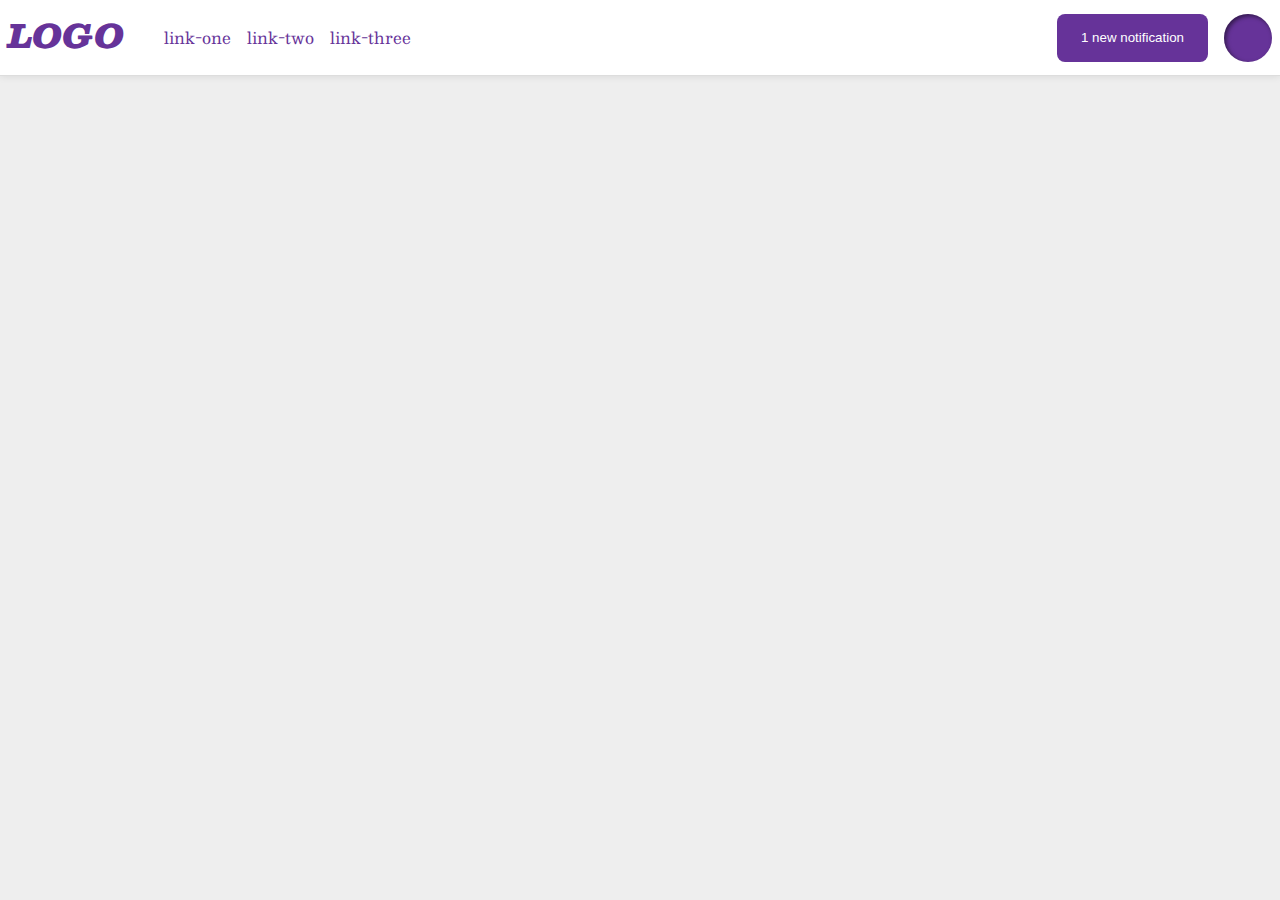
<file: foundations/flex/03-flex-header-2/index.html>
<!DOCTYPE html>
<html lang="en">
  <head>
    <meta charset="UTF-8">
    <meta http-equiv="X-UA-Compatible" content="IE=edge">
    <meta name="viewport" content="width=device-width, initial-scale=1.0">
    <title>Flex Header 2</title>
    <link rel="stylesheet" href="style.css">
  </head>
  <body>
    <div class="header">
      <div class="left-header">
        <div class="logo">
          LOGO
        </div>
        <ul class="links">
          <li><a href="https://google.com">link-one</a></li>
          <li><a href="https://google.com">link-two</a></li>
          <li><a href="https://google.com">link-three</a></li>
        </ul>
      </div>
      <div class="right-header">
        <button class="notifications">
          1 new notification
        </button>
        <div class="profile-image"></div>
      </div>
    </div>
  </body>
</html>
</file>
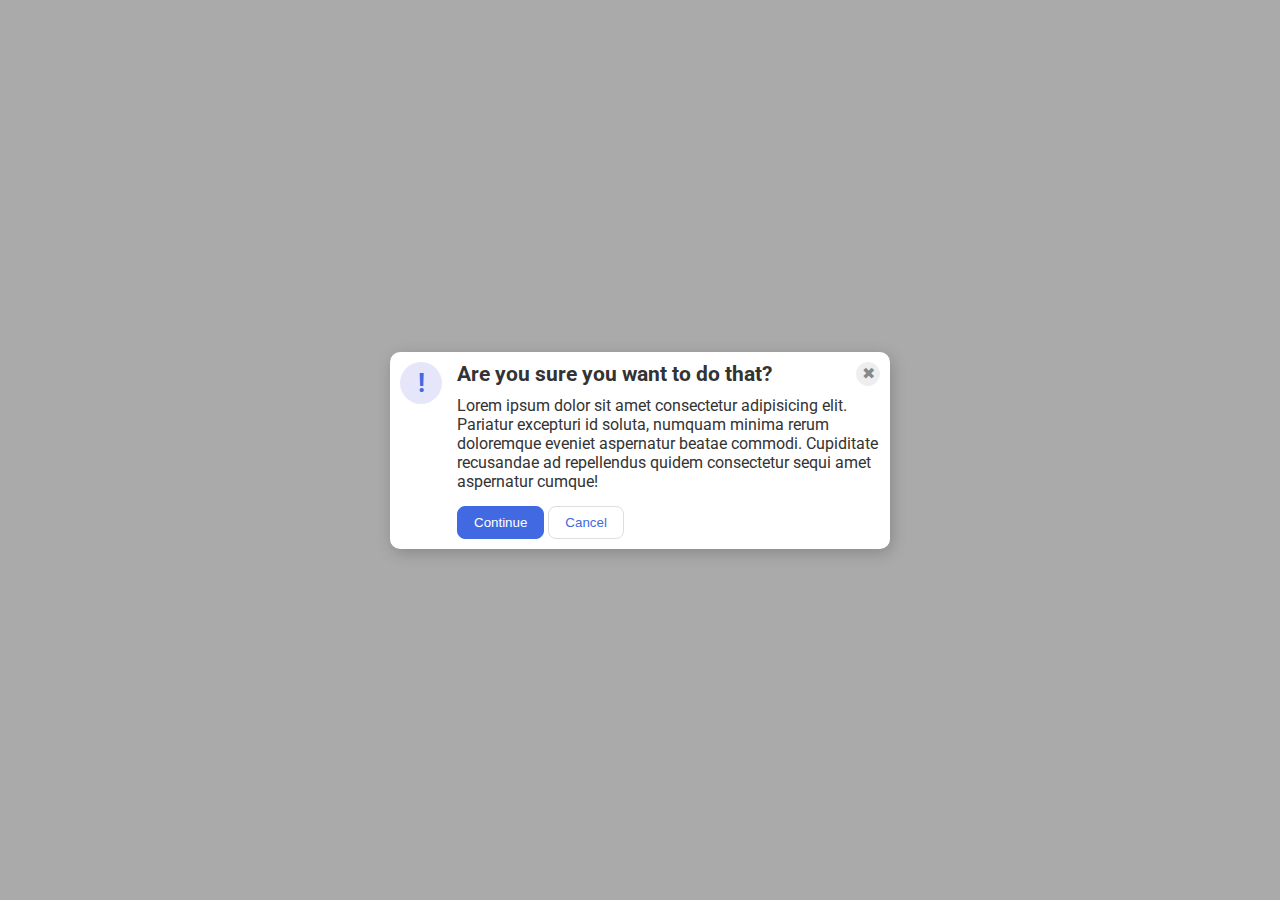
<file: foundations/flex/05-flex-modal/index.html>
<!DOCTYPE html>
<html lang="en">
  <head>
    <meta charset="UTF-8">
    <meta http-equiv="X-UA-Compatible" content="IE=edge">
    <meta name="viewport" content="width=device-width, initial-scale=1.0">
    <link rel="stylesheet" href="style.css">
    <title>Modal</title>
  </head>
  <body>
    <div class="modal">
      <div class="icon">!</div>
      <div class="container">
        <div class="header">Are you sure you want to do that?
          <button class="close-button">✖</button>
        </div>
        <div class="text">Lorem ipsum dolor sit amet consectetur adipisicing elit. Pariatur excepturi id soluta, numquam minima rerum doloremque eveniet aspernatur beatae commodi. Cupiditate recusandae ad repellendus quidem consectetur sequi amet aspernatur cumque!</div>
        <button class="continue">Continue</button>
        <button class="cancel">Cancel</button>
      </div>
    </div>
  </body>
</html>
</file>
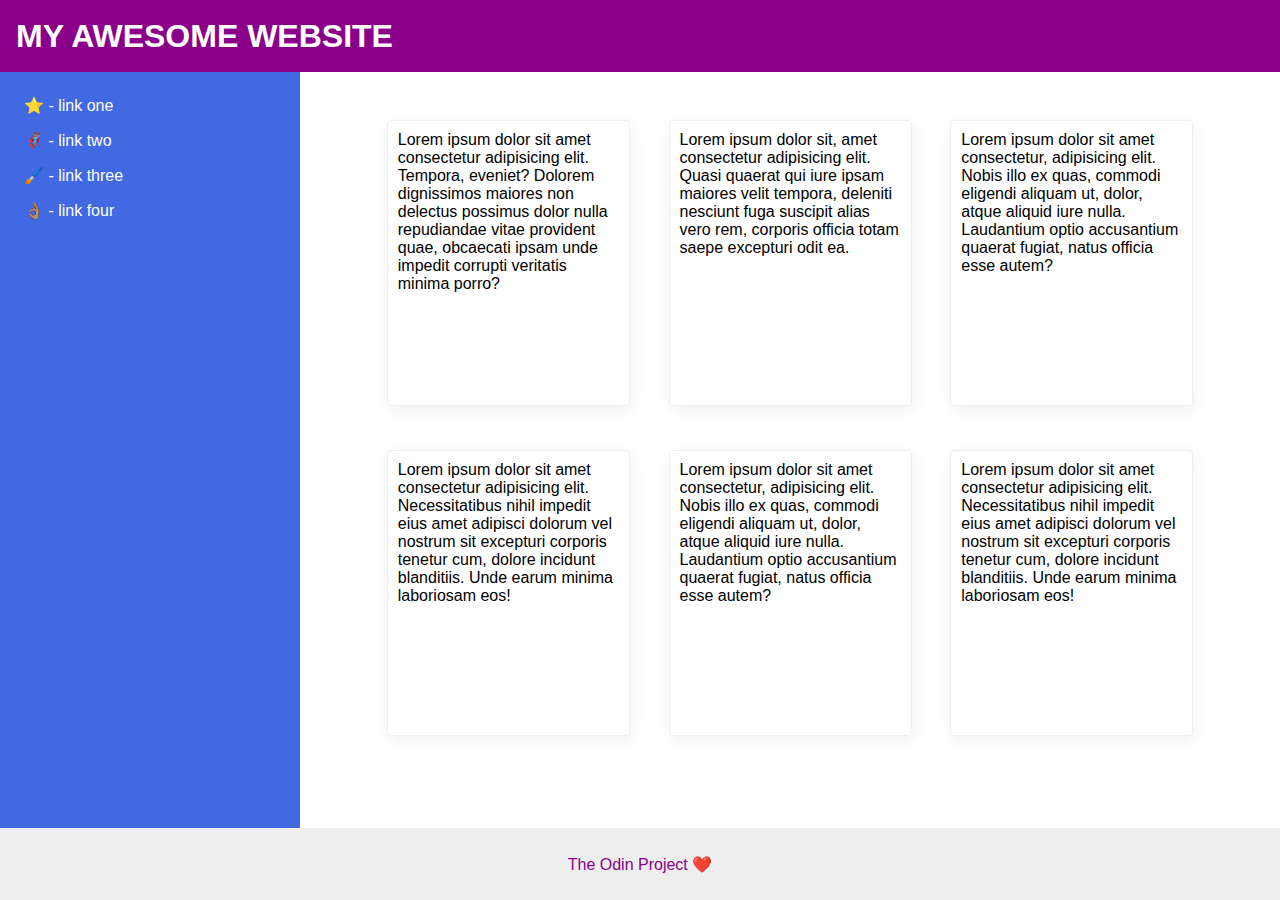
<file: foundations/flex/07-flex-layout-2/index.html>
<!DOCTYPE html>
<html lang="en">
  <head>
    <meta charset="UTF-8">
    <meta http-equiv="X-UA-Compatible" content="IE=edge">
    <meta name="viewport" content="width=device-width, initial-scale=1.0">
    <title>The Holy Grail</title>
    <link rel="stylesheet" href="style.css">
  </head>
  <body>
    <div class="header">
      <h1>MY AWESOME WEBSITE</h1>
    </div>
    
    <div class="content">
      <div class="sidebar">
        <ul>
          <li><a href="#">⭐ - link one</a></li>
          <li><a href="#">🦸🏽‍♂️ - link two</a></li>
          <li><a href="#">🖌️ - link three</a></li>
          <li><a href="#">👌🏽 - link four</a></li>
        </ul>
      </div>
  
      <div class="cards">
        <div class="card">Lorem ipsum dolor sit amet consectetur adipisicing elit. Tempora, eveniet? Dolorem dignissimos maiores non delectus possimus dolor nulla repudiandae vitae provident quae, obcaecati ipsam unde impedit corrupti veritatis minima porro?</div>
        <div class="card">Lorem ipsum dolor sit, amet consectetur adipisicing elit. Quasi quaerat qui iure ipsam maiores velit tempora, deleniti nesciunt fuga suscipit alias vero rem, corporis officia totam saepe excepturi odit ea.</div>
        <div class="card">Lorem ipsum dolor sit amet consectetur, adipisicing elit. Nobis illo ex quas, commodi eligendi aliquam ut, dolor, atque aliquid iure nulla. Laudantium optio accusantium quaerat fugiat, natus officia esse autem?</div>
        <div class="card">Lorem ipsum dolor sit amet consectetur adipisicing elit. Necessitatibus nihil impedit eius amet adipisci dolorum vel nostrum sit excepturi corporis tenetur cum, dolore incidunt blanditiis. Unde earum minima laboriosam eos!</div>
        <div class="card">Lorem ipsum dolor sit amet consectetur, adipisicing elit. Nobis illo ex quas, commodi eligendi aliquam ut, dolor, atque aliquid iure nulla. Laudantium optio accusantium quaerat fugiat, natus officia esse autem?</div>
        <div class="card">Lorem ipsum dolor sit amet consectetur adipisicing elit. Necessitatibus nihil impedit eius amet adipisci dolorum vel nostrum sit excepturi corporis tenetur cum, dolore incidunt blanditiis. Unde earum minima laboriosam eos!</div>
      </div>
    </div>
    
    <div class="footer">
      The Odin Project ❤️
    </div>
  </body>
</html>
</file>
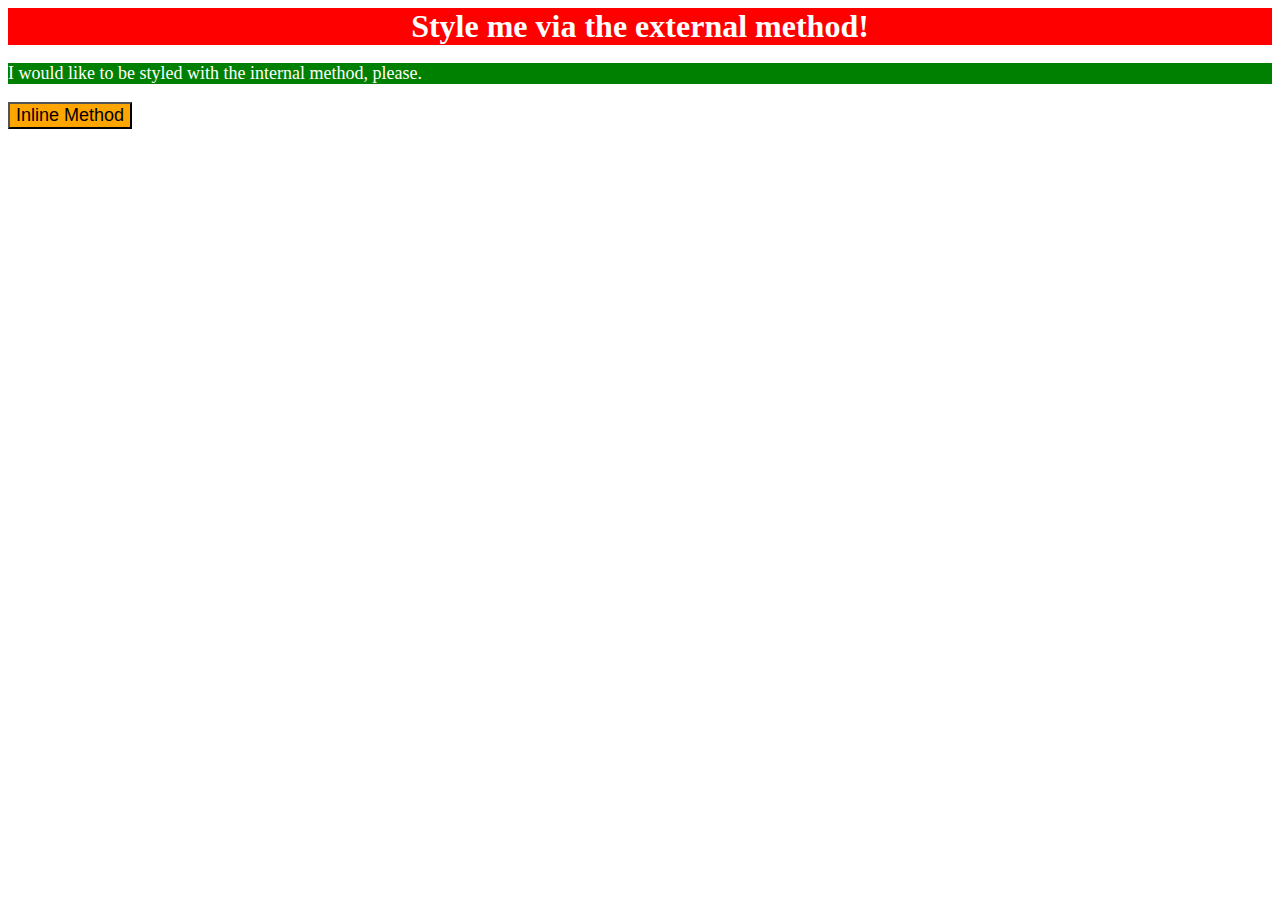
<file: foundations/intro-to-css/01-css-methods/index.html>
<!DOCTYPE html>
<html lang="en">
  <head>
    <meta charset="UTF-8">
    <meta http-equiv="X-UA-Compatible" content="IE=edge">
    <meta name="viewport" content="width=device-width, initial-scale=1.0">
    <title>Methods for Adding CSS</title>
    <link rel="stylesheet" href="style.css">
    <style>
      p {
        background-color: green;
        color: white;
        font-size: 18px;
      }
    </style>
  </head>
  <body>
    <div>Style me via the external method!</div>
    <p>I would like to be styled with the internal method, please.</p>
    <button style="background-color: orange; font-size: 18px;">Inline Method</button>
  </body>
</html>
</file>
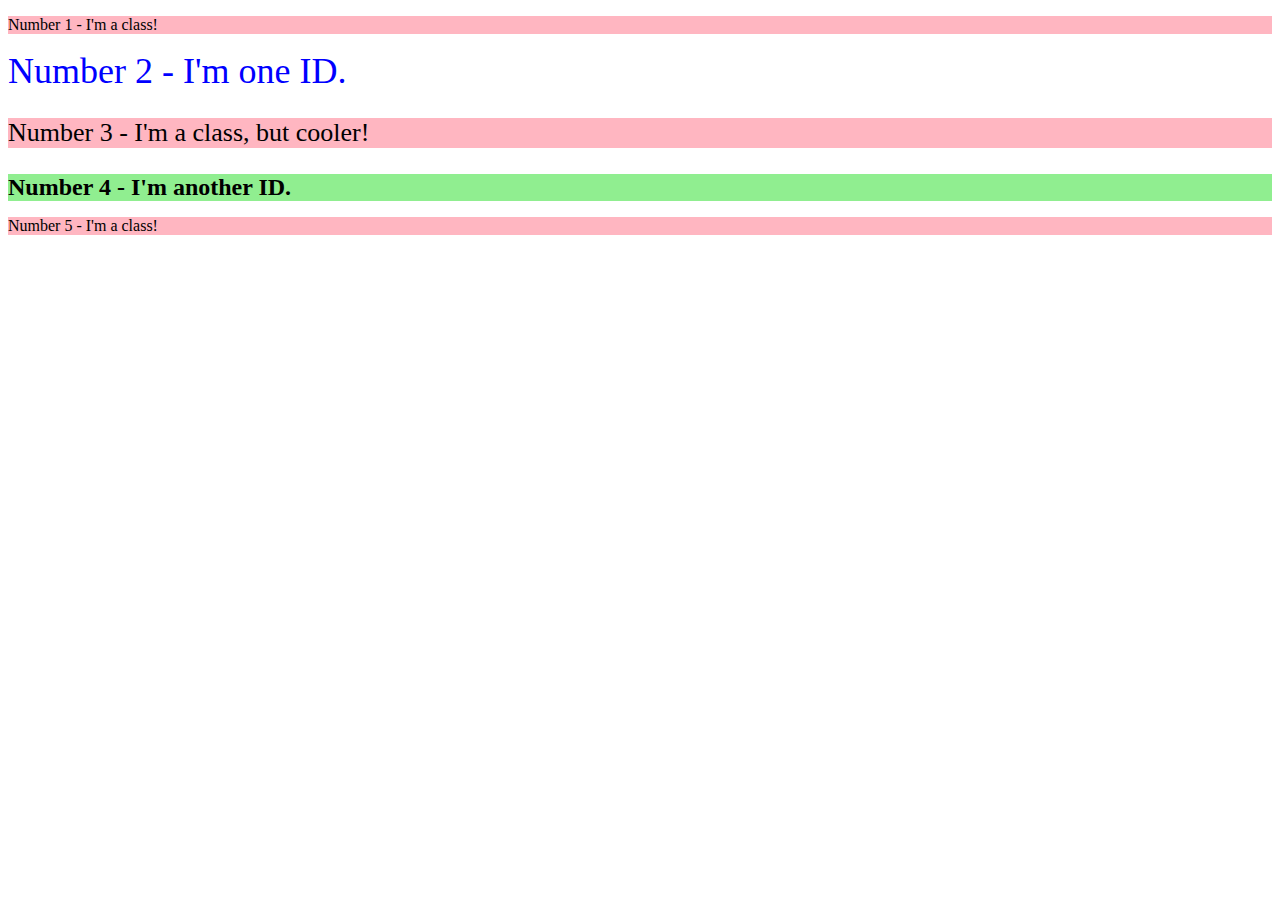
<file: foundations/intro-to-css/02-class-id-selectors/index.html>
<!DOCTYPE html>
<html lang="en">
  <head>
    <meta charset="UTF-8">
    <meta http-equiv="X-UA-Compatible" content="IE=edge">
    <meta name="viewport" content="width=device-width, initial-scale=1.0">
    <title>Class and ID Selectors</title>
    <link rel="stylesheet" href="style.css">
  </head>
  <body>
    <p class="odd">Number 1 - I'm a class!</p>
    <div id="num-2">Number 2 - I'm one ID.</div>
    <p class="odd num-3">Number 3 - I'm a class, but cooler!</p>
    <div id="num-4">Number 4 - I'm another ID.</div>
    <p class="odd">Number 5 - I'm a class!</p>
  </body>
</html>
</file>
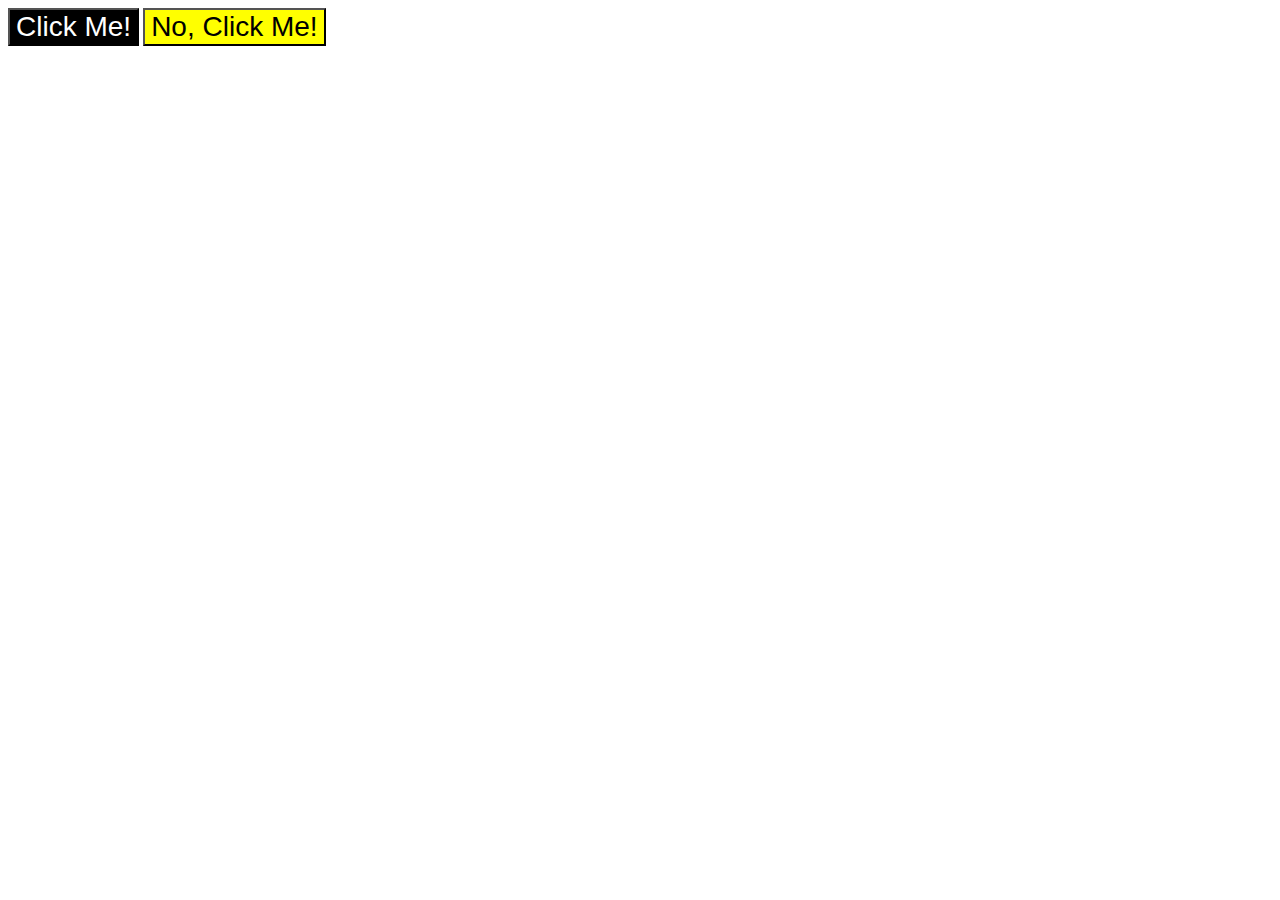
<file: foundations/intro-to-css/03-grouping-selectors/index.html>
<!DOCTYPE html>
<html lang="en">
  <head>
    <meta charset="UTF-8">
    <meta http-equiv="X-UA-Compatible" content="IE=edge">
    <meta name="viewport" content="width=device-width, initial-scale=1.0">
    <title>Grouping Selectors</title>
    <link rel="stylesheet" href="style.css">
  </head>
  <body>
    <button class="first">Click Me!</button>
    <button class="second">No, Click Me!</button>
  </body>
</html>
</file>
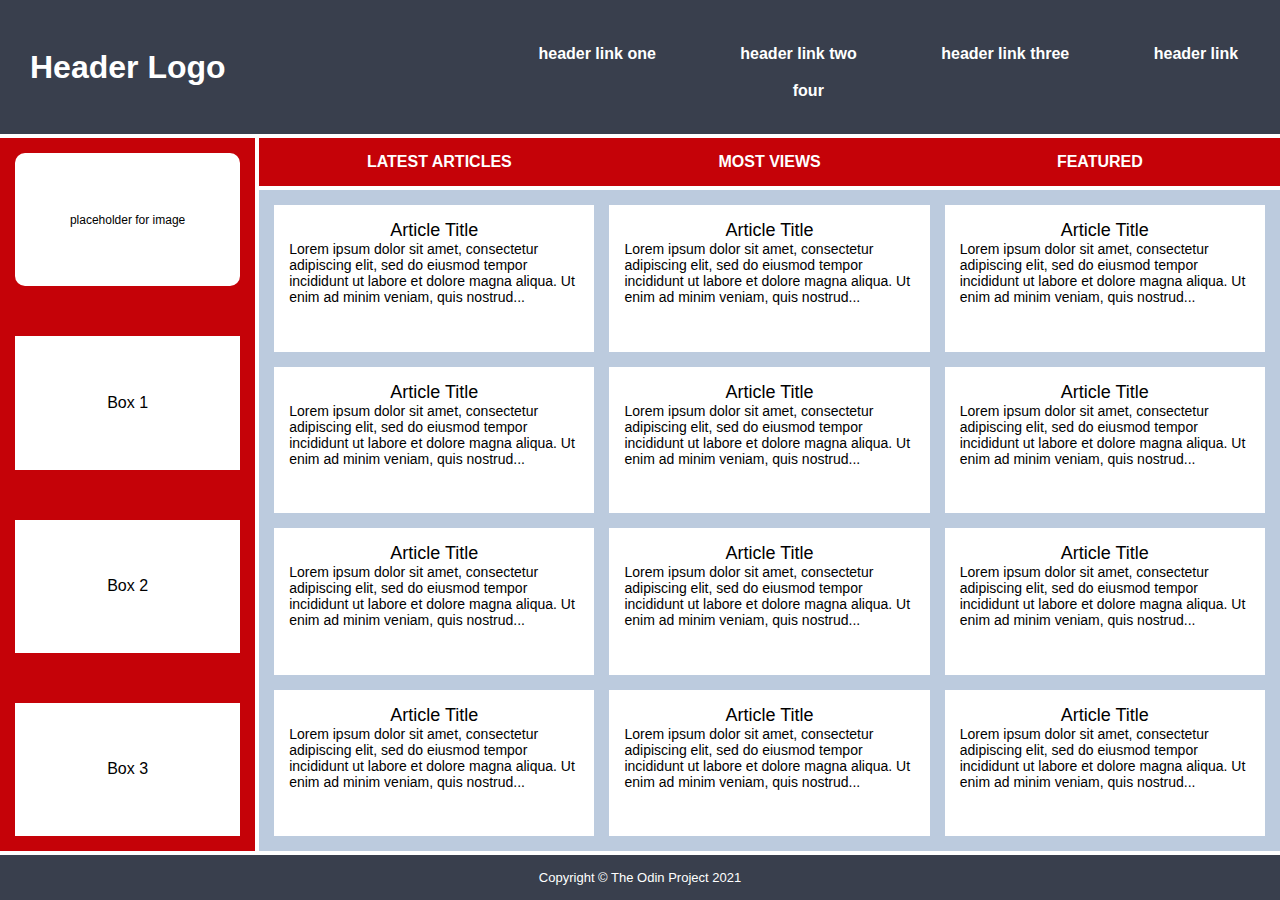
<file: intermediate-html-css/advanced-grid/02-holy-grail-mockup/index.html>
<!DOCTYPE html>
<html lang="en">
  <head>
    <meta charset="UTF-8">
    <meta http-equiv="X-UA-Compatible" content="IE=edge">
    <meta name="viewport" content="width=device-width, initial-scale=1.0">
    <title>Holy Grail Mockup</title>
    <link rel="stylesheet" href="style.css">
  </head>
  <body>
    <div class="container">

      <div class="header">
        <div class="logo">Header Logo</div>
        <div class="menu">
          <ul>
            <li>header link one</li>
            <li>header link two</li>
            <li>header link three</li>
            <li>header link four</li>
          </ul>
        </div>
      </div>

      <div class="sidebar">
        <div class="photo">
          <p>placeholder for image</p>    
        </div>
        <div class="side-content"><p>Box 1</p>
        </div>
        <div class="side-content"><p>Box 2</p>
        </div>
        <div class="side-content"><p>Box 3</p>
        </div>
      </div>

      <div class="nav">
        <ul>
          <li>Latest Articles</li>
          <li>Most Views</li>
          <li>Featured</li>
        </ul>
      </div>

      <div class="article">
        <div class="card">
          <p class="title">Article Title</p>
          <p>Lorem ipsum dolor sit amet, consectetur adipiscing elit, sed do eiusmod tempor incididunt ut labore et dolore magna aliqua. Ut enim ad minim veniam, quis nostrud...</p>
        </div>
        <div class="card">
          <p class="title">Article Title</p>
          <p>Lorem ipsum dolor sit amet, consectetur adipiscing elit, sed do eiusmod tempor incididunt ut labore et dolore magna aliqua. Ut enim ad minim veniam, quis nostrud...</p>
        </div>
        <div class="card">
          <p class="title">Article Title</p>
          <p>Lorem ipsum dolor sit amet, consectetur adipiscing elit, sed do eiusmod tempor incididunt ut labore et dolore magna aliqua. Ut enim ad minim veniam, quis nostrud...</p>
        </div>
        <div class="card">
          <p class="title">Article Title</p>
          <p>Lorem ipsum dolor sit amet, consectetur adipiscing elit, sed do eiusmod tempor incididunt ut labore et dolore magna aliqua. Ut enim ad minim veniam, quis nostrud...</p>
        </div>
        <div class="card">
          <p class="title">Article Title</p>
          <p>Lorem ipsum dolor sit amet, consectetur adipiscing elit, sed do eiusmod tempor incididunt ut labore et dolore magna aliqua. Ut enim ad minim veniam, quis nostrud...</p>
        </div>
        <div class="card">
          <p class="title">Article Title</p>
          <p>Lorem ipsum dolor sit amet, consectetur adipiscing elit, sed do eiusmod tempor incididunt ut labore et dolore magna aliqua. Ut enim ad minim veniam, quis nostrud...</p>
        </div>
        <div class="card">
          <p class="title">Article Title</p>
          <p>Lorem ipsum dolor sit amet, consectetur adipiscing elit, sed do eiusmod tempor incididunt ut labore et dolore magna aliqua. Ut enim ad minim veniam, quis nostrud...</p>
        </div>
        <div class="card">
          <p class="title">Article Title</p>
          <p>Lorem ipsum dolor sit amet, consectetur adipiscing elit, sed do eiusmod tempor incididunt ut labore et dolore magna aliqua. Ut enim ad minim veniam, quis nostrud...</p>
        </div>
        <div class="card">
          <p class="title">Article Title</p>
          <p>Lorem ipsum dolor sit amet, consectetur adipiscing elit, sed do eiusmod tempor incididunt ut labore et dolore magna aliqua. Ut enim ad minim veniam, quis nostrud...</p>
        </div>
        <div class="card">
          <p class="title">Article Title</p>
          <p>Lorem ipsum dolor sit amet, consectetur adipiscing elit, sed do eiusmod tempor incididunt ut labore et dolore magna aliqua. Ut enim ad minim veniam, quis nostrud...</p>
        </div>
        <div class="card">
          <p class="title">Article Title</p>
          <p>Lorem ipsum dolor sit amet, consectetur adipiscing elit, sed do eiusmod tempor incididunt ut labore et dolore magna aliqua. Ut enim ad minim veniam, quis nostrud...</p>
        </div>
        <div class="card">
          <p class="title">Article Title</p>
          <p>Lorem ipsum dolor sit amet, consectetur adipiscing elit, sed do eiusmod tempor incididunt ut labore et dolore magna aliqua. Ut enim ad minim veniam, quis nostrud...</p>
        </div>
      </div>

      <div class="footer">
        <p>Copyright © The Odin Project 2021</p>
      </div>
      
    </div>
  </body>
</html>
</file>
<file: foundations/flex/03-flex-header-2/style.css>
/* this is some magical font-importing.  
you'll learn about it later. */
@import url('https://fonts.googleapis.com/css2?family=Besley:ital,wght@0,400;1,900&display=swap');

body {
  margin: 0;
  background: #eee;
  font-family: Besley, serif;
}

.header {
  background: white;
  border-bottom: 1px solid #ddd;
  box-shadow: 0 0 8px rgba(0,0,0,.1);
  display: flex;
  justify-content: space-between;
  align-items: center;
}

.profile-image {
  background: rebeccapurple;
  box-shadow: inset 2px 2px 4px rgba(0,0,0,.5);
  border-radius: 50%;
  width: 48px;
  height: 48px;
}

.logo {
  color: rebeccapurple;
  font-size: 32px;
  font-weight: 900;
  font-style: italic;
}

button {
  border: none;
  border-radius: 8px;
  background: rebeccapurple;
  color: white;
  padding: 8px 24px;
}

a {
  /* this removes the line under our links */
  text-decoration: none;
  color: rebeccapurple;
}

ul {
  list-style-type: none;
}

.left-header, .right-header {
  display: flex;
  margin: 8px;
}

.right-header {
  gap: 16px;
}

.links {
  display: flex;
  gap: 16px;
}
</file>
<file: foundations/flex/05-flex-modal/style.css>
@import url('https://fonts.googleapis.com/css2?family=Roboto:wght@400;700&display=swap');

html, body {
  height: 100%;
}

body {
  font-family: Roboto, sans-serif;
  margin: 0;
  background: #aaa;
  color: #333;
  /* I'll give you this one for free lol */
  display: flex;
  align-items: center;
  justify-content: center;
}

.modal {
  background: white;
  width: 480px;
  border-radius: 10px;
  box-shadow: 2px 4px 16px rgba(0,0,0,.2);
  padding: 10px;
  display: flex;
  justify-content: space-around;
  gap: 15px;
}

.icon {
  color: royalblue;
  font-size: 26px;
  font-weight: 700;
  background: lavender;
  width: 42px;
  height: 42px;
  border-radius: 50%;
  display: flex;
  align-items: center;
  justify-content: center;
  flex-shrink: 0;
}

.close-button {
  background: #eee;
  border-radius: 50%;
  color: #888;
  font-weight: 400;
  font-size: 16px;
  height: 24px;
  width: 24px;
  display: flex;
  align-items: center;
  justify-content: center;
  border: 1px solid #eee;
  padding: 0;
  margin-left: auto;
}

button {
  cursor: pointer;
  padding: 8px 16px;
  border-radius: 8px;
}

button.continue {
  background: royalblue;
  border: 1px solid royalblue;
  color: white;
}

button.cancel {
  background: white;
  border: 1px solid #ddd;
  color: royalblue;
}

.header {
  display: flex;
  font-weight: bold;
  font-size: 1.3em;
  margin-bottom: 10px;
}

.text {
  margin-bottom: 15px;
}
</file>
<file: foundations/flex/07-flex-layout-2/style.css>
body {
  font-family: -apple-system, BlinkMacSystemFont, 'Segoe UI', Roboto, Oxygen, Ubuntu, Cantarell, 'Open Sans', 'Helvetica Neue', sans-serif;
  margin: 0;
  min-height: 100vh;
  display: flex;
  flex-direction: column;
  justify-content: space-between;
}

.header {
  height: 72px;
  background: darkmagenta;
  color: white;
}

.footer {
  height: 72px;
  background: #eee;
  color: darkmagenta;
  display: flex;
  justify-content: center;
  align-items: center;
}

.sidebar {
  width: 300px;
  background: royalblue;
  box-sizing: border-box;
  padding: 16px;
  flex-shrink: 0;
}

.sidebar a {
  text-decoration: none;
  color: white;
  size: 24px;
}

.sidebar ul {
  padding: 0;
  margin: 0;
}

.sidebar li {
  list-style-type: none;
  padding: 8px;
}

.card {
  border: 1px solid #eee;
  box-shadow: 2px 4px 16px rgba(0,0,0,.06);
  border-radius: 4px;
  flex-basis: auto;
  width: 25%;
  height: 40%;
  padding: 10px;
}

.content {
  display: flex;
  flex: 1;
}

.header {
  display: flex;
  align-items: center;
}

.header h1 {
  font-weight: 900;
  font-size: 32px;
  margin-left: 16px;
}

.cards {
  display: flex;
  justify-content: space-evenly;
  padding: 48px;
  flex-wrap: wrap;
}
</file>
<file: foundations/intro-to-css/01-css-methods/style.css>
div {
    background-color: red;
    color: white;
    font-size: 32px;
    text-align: center;
    font-weight: bold;
}
</file>
<file: foundations/intro-to-css/02-class-id-selectors/style.css>
.odd {
    background-color: lightpink;
    font-family: 'Verdana', 'DejaVu', 'sans-serif';
}

#num-2 {
    color: blue;
    font-size: 36px;
}

.num-3 {
    font-size: 26px;
}

#num-4 {
    background-color: lightgreen;
    font-size: 24px;
    font-weight: bold;
}
</file>
<file: foundations/intro-to-css/03-grouping-selectors/style.css>
.first {
    background-color: black;
    color: white;
}

.second {
    background-color: yellow;
}

.first, .second {
    font-size: 28px;
    font-family: 'Helvetica', 'Times New Roman', 'sans-serif';
}
</file>
<file: intermediate-html-css/advanced-grid/02-holy-grail-mockup/style.css>
* {
  margin: 0;
  padding: 0;
}

.container {
  height: 100vh;
  text-align: center;
  display: grid;
  grid-template-columns: 1fr 4fr;
  grid-template-rows: 1fr 1fr 50fr 1fr;
  gap: 4px;
}

.container div {
  padding: 15px;
  font-size: 32px;
  font-family: Helvetica;
  font-weight: bold;
  color: white;
}

.header {
  background-color: #393f4d;
  grid-area: 1 / 1 / 1 / 3;
  display: grid;
  grid-template-columns: 1fr 2fr;
  grid-template-rows: 1fr;
  align-items: center;
}

.logo {
  justify-self: start;
  align-self: center;
}

.menu ul {
  list-style-type: none;
}

.menu ul,
.menu li {
  font-size: 16px;
  display: inline;
  margin: 40px;
}

.sidebar {
  background-color: #C50208;
  grid-area: 2 / 1 / 4 / 1;
  display: grid;
  grid-template-columns: 1fr;
  grid-template-rows: repeat(4, 1fr);
  gap: 50px;
}

.sidebar .photo {
  background-color: white;
  color: black;
  font-size: 12px;
  font-weight: normal;
  border-radius: 10px;
  display: grid;
}

.sidebar .side-content {
  background-color: white;
  color: black;
  font-size: 16px;
  font-weight: normal;
  display: grid;
}

.sidebar .photo p, .sidebar .side-content p {
  align-self: center;
}

.nav {
  background-color: #C50208;
}

.nav ul {
  display: grid;
  grid-template-columns: repeat(3, 1fr);
  list-style-type: none;
}

.nav ul li {
  font-size: 16px;
  text-transform: uppercase;
}

.article {
  background-color: #bccbde;
  display: grid;
  grid-template-columns: repeat(auto-fit, minmax(250px, 1fr));
  gap: 15px;
}

.article p {
  font-size: 18px;
  font-family: sans-serif;
  color: white;
  text-align: left;
}

.article .card {
  background-color: #FFFFFF;
  color: black;
  text-align: center;
}

.card p {
  color: black;
  font-weight: normal;
  font-size: 14px;
}

.card .title {
  font-size: 18px;
  text-align: center;
}

.footer {
  background-color: #393f4d;
  grid-column: 1/ 3 ;
}

.footer p {
  font-size: 13px;
  font-weight: normal;
}
</file>
